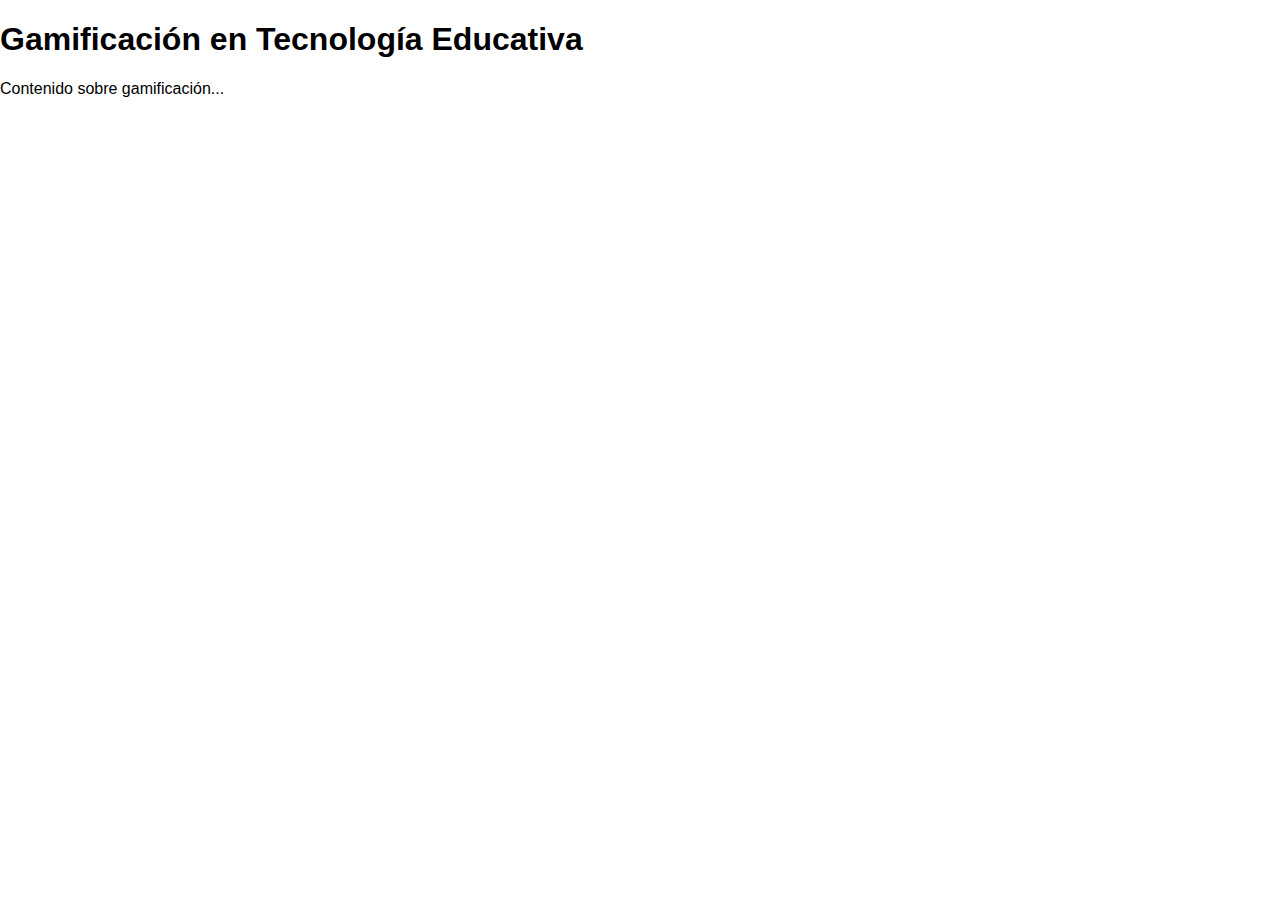
<file: gamificación.html>
<!DOCTYPE html>
<html lang="es">
<head>
    <meta charset="UTF-8">
    <meta name="viewport" content="width=device-width, initial-scale=1.0">
    <link rel="stylesheet" href="styles.css">
    <title>Gamificación</title>
</head>
<body>
    <h1>Gamificación en Tecnología Educativa</h1>
    <p>Contenido sobre gamificación...</p>
</body>
</html>
</file>
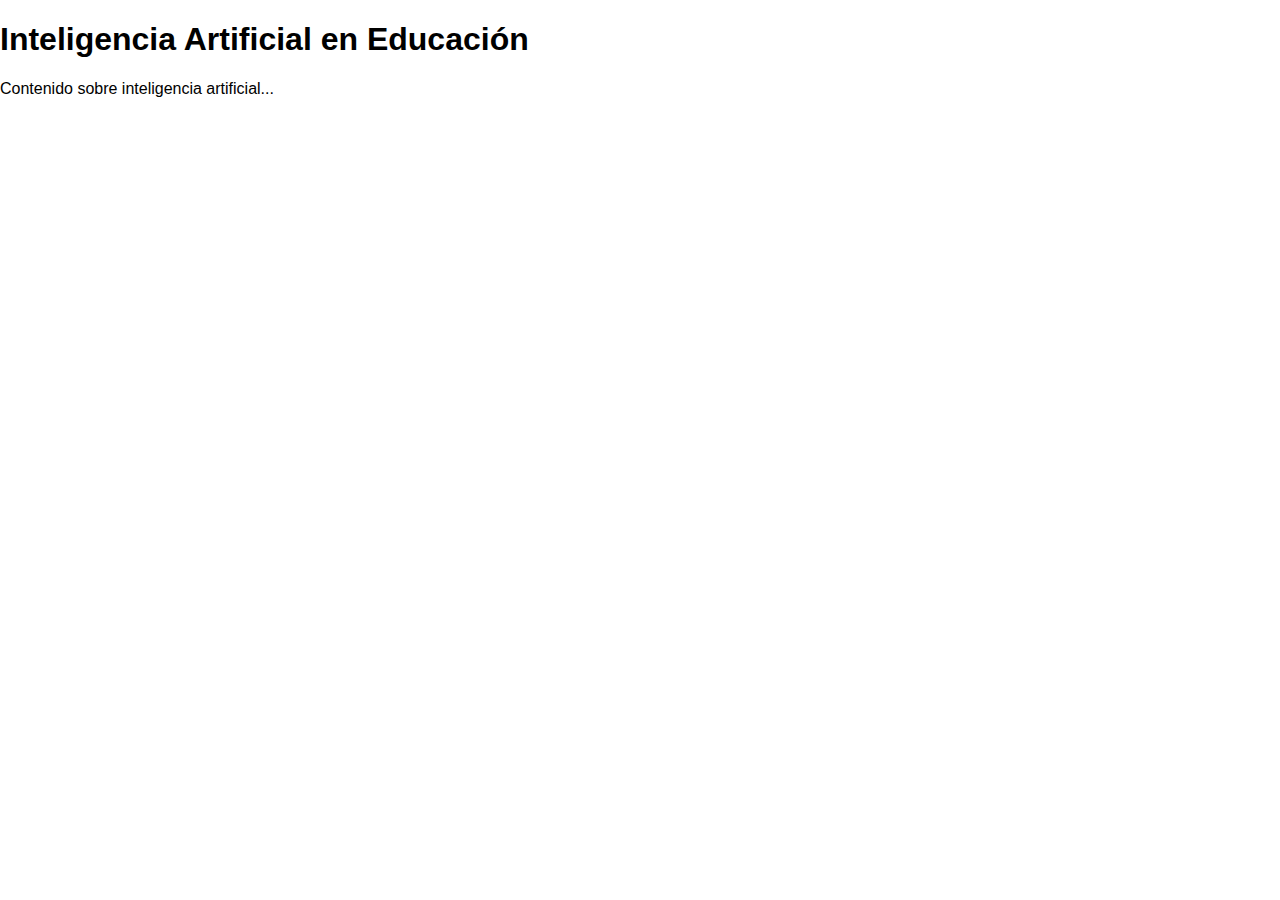
<file: ia.html>
<!DOCTYPE html>
<html lang="es">
<head>
    <meta charset="UTF-8">
    <meta name="viewport" content="width=device-width, initial-scale=1.0">
    <link rel="stylesheet" href="styles.css">
    <title>Inteligencia Artificial</title>
</head>
<body>
    <h1>Inteligencia Artificial en Educación</h1>
    <p>Contenido sobre inteligencia artificial...</p>
</body>
</html>
</file>
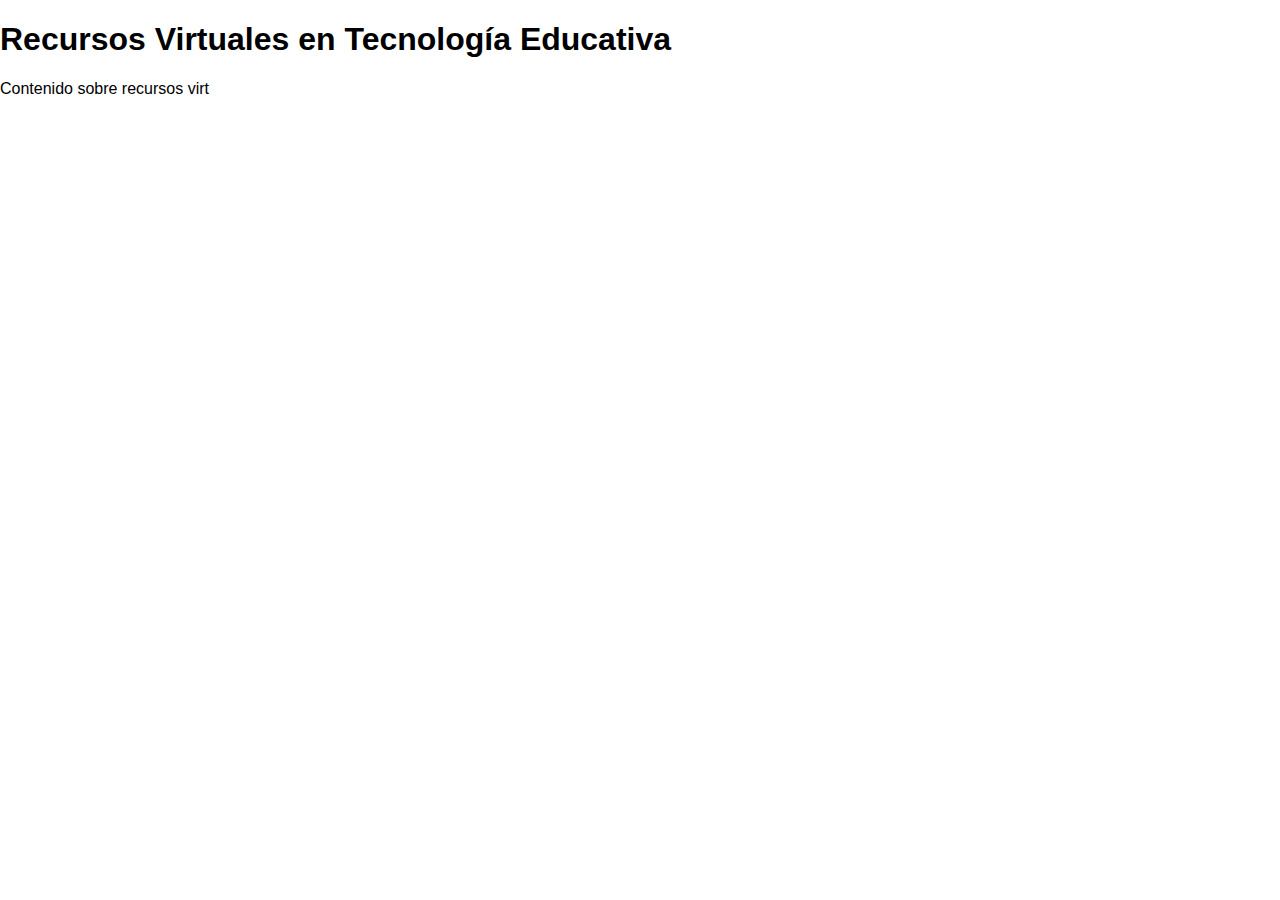
<file: recursos.html>
<!DOCTYPE html>
<html lang="es">
<head>
    <meta charset="UTF-8">
    <meta name="viewport" content="width=device-width, initial-scale=1.0">
    <link rel="stylesheet" href="styles.css">
    <title>Recursos Virtuales</title>
</head>
<body>
    <h1>Recursos Virtuales en Tecnología Educativa</h1>
    <p>Contenido sobre recursos virt
</file>
<file: styles.css>
body {
    font-family: Arial, sans-serif;
    margin: 0;
    padding: 0;
}

nav {
    background-color: #333;
    padding: 10px;
}

ul {
    list-style-type: none;
    margin: 0;
    padding: 0;
    display: flex;
    justify-content: space-around;
}

li {
    display: inline;
}

a {
    text-decoration: none;
    color: white;
    font-weight: bold;
}

section {
    margin: 20px;
}
</file>
